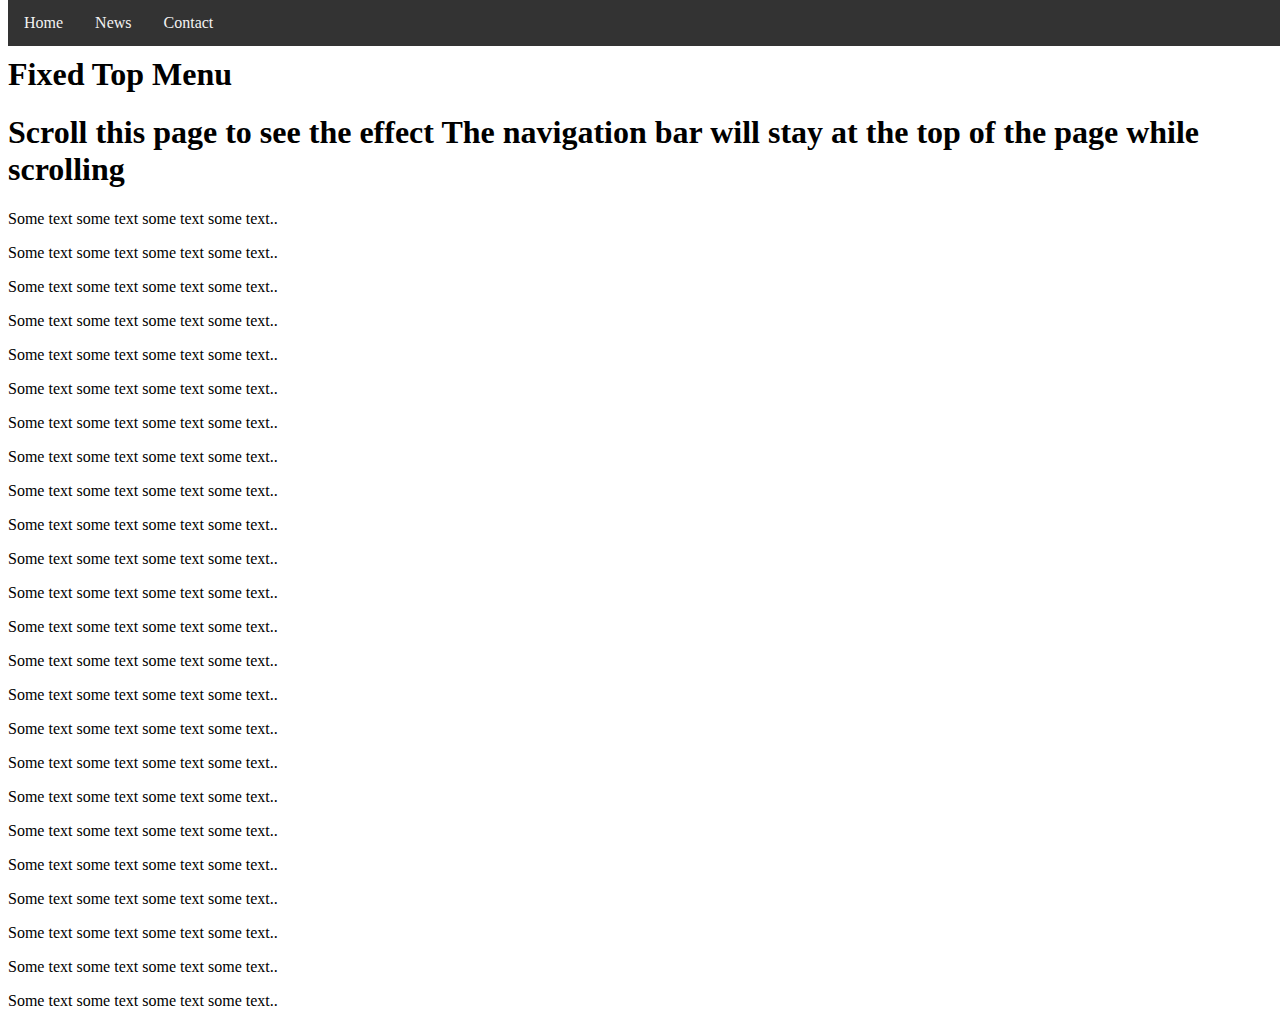
<file: novo/novo.html>
<!DOCTYPE html>
<html lang="pt-br">
<head>
    <meta charset="UTF-8">
    <meta http-equiv="X-UA-Compatible" content="IE=edge">
    <meta name="viewport" content="width=device-width, initial-scale=1.0">
    <link rel="stylesheet" href="novo.css">
    <title>Document</title>
</head>
<body>
    <<div class="navbar">
        <a href="#home">Home</a>
        <a href="#news">News</a>
        <a href="#contact">Contact</a>
      </div>
      
      <div class="main">
          <h1> Fixed Top Menu</h1>
       <h1>Scroll this page to see the effect
        The navigation bar will stay at the top of the page while scrolling</h1>
        <p>Some text some text some text some text..</p>
        <p>Some text some text some text some text..</p>
        <p>Some text some text some text some text..</p>
      
        <p>Some text some text some text some text..</p>
        <p>Some text some text some text some text..</p>
       
        <p>Some text some text some text some text..</p>
        <p>Some text some text some text some text..</p>
       
        
        <p>Some text some text some text some text..</p>
        <p>Some text some text some text some text..</p>
        <p>Some text some text some text some text..</p>
        <p>Some text some text some text some text..</p>
      
        <p>Some text some text some text some text..</p>
        <p>Some text some text some text some text..</p>
       
        <p>Some text some text some text some text..</p>
        <p>Some text some text some text some text..</p>
       
        
        <p>Some text some text some text some text..</p>
        <p>Some text some text some text some text..</p>
        <p>Some text some text some text some text..</p>
        <p>Some text some text some text some text..</p>
      
        <p>Some text some text some text some text..</p>
        <p>Some text some text some text some text..</p>
       
        <p>Some text some text some text some text..</p>
        <p>Some text some text some text some text..</p>
       
        
        <p>Some text some text some text some text..</p>
      </div>
</body>
</html>
</file>
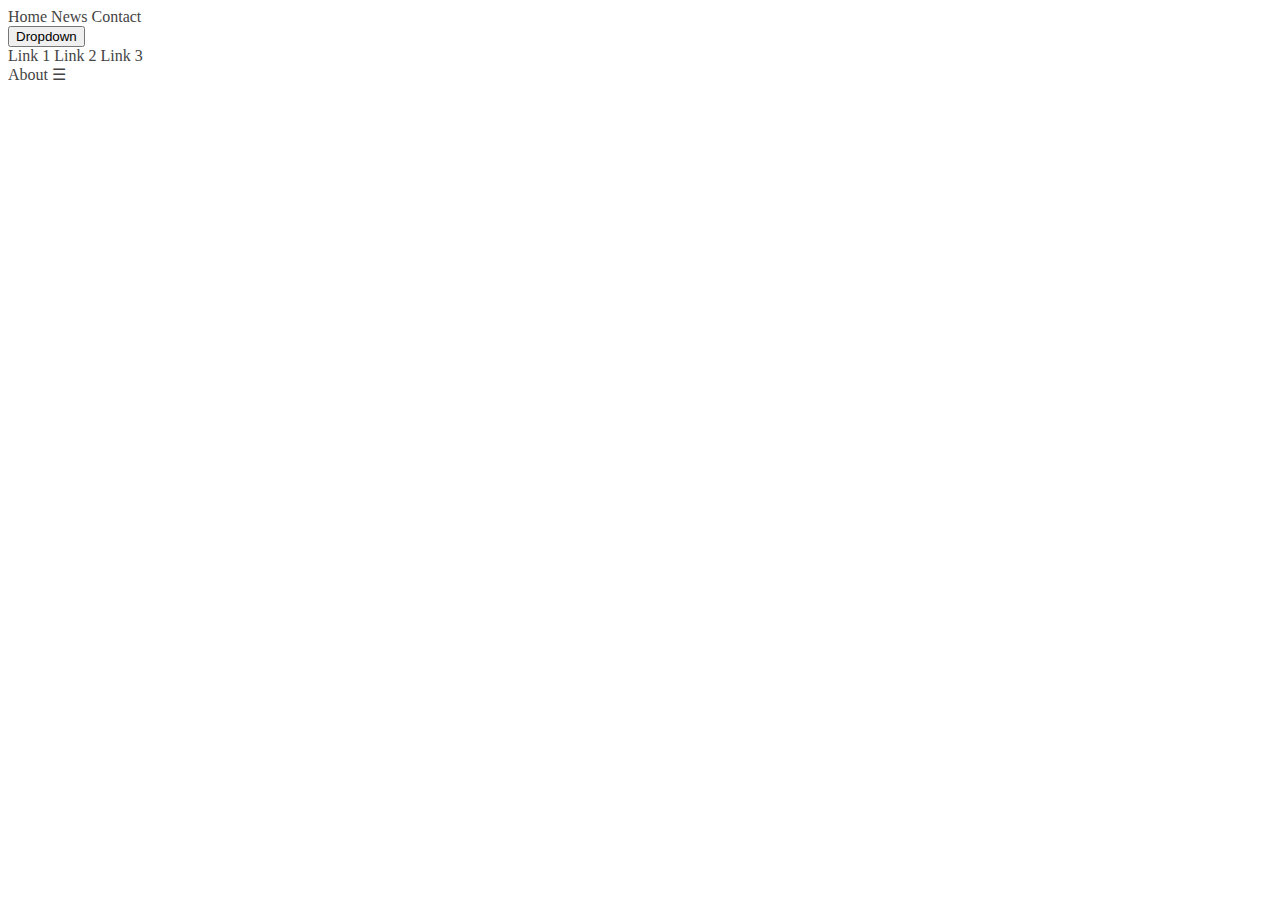
<file: novo/novuo.html>
<!DOCTYPE html>
<html lang="pt-br">
<head>
    <meta charset="UTF-8">
    <meta http-equiv="X-UA-Compatible" content="IE=edge">
    <meta name="viewport" content="width=device-width, initial-scale=1.0">
    <link rel="stylesheet" href="novuo.css">
    <title>Document</title>
</head>
<body>
    <div class="topnav" id="myTopnav">
  <a href="#home" class="active">Home</a>
  <a href="#news">News</a>
  <a href="#contact">Contact</a>
  <div class="dropdown">
    <button class="dropbtn">Dropdown
      <i class="fa fa-caret-down"></i>
    </button>
    <div class="dropdown-content">
      <a href="#">Link 1</a>
      <a href="#">Link 2</a>
      <a href="#">Link 3</a>
    </div>
  </div>
  <a href="#about">About</a>
  <a href="javascript:void(0);" class="icon" onclick="myFunction()">&#9776;</a>
</div>
</body>
</html>
</file>
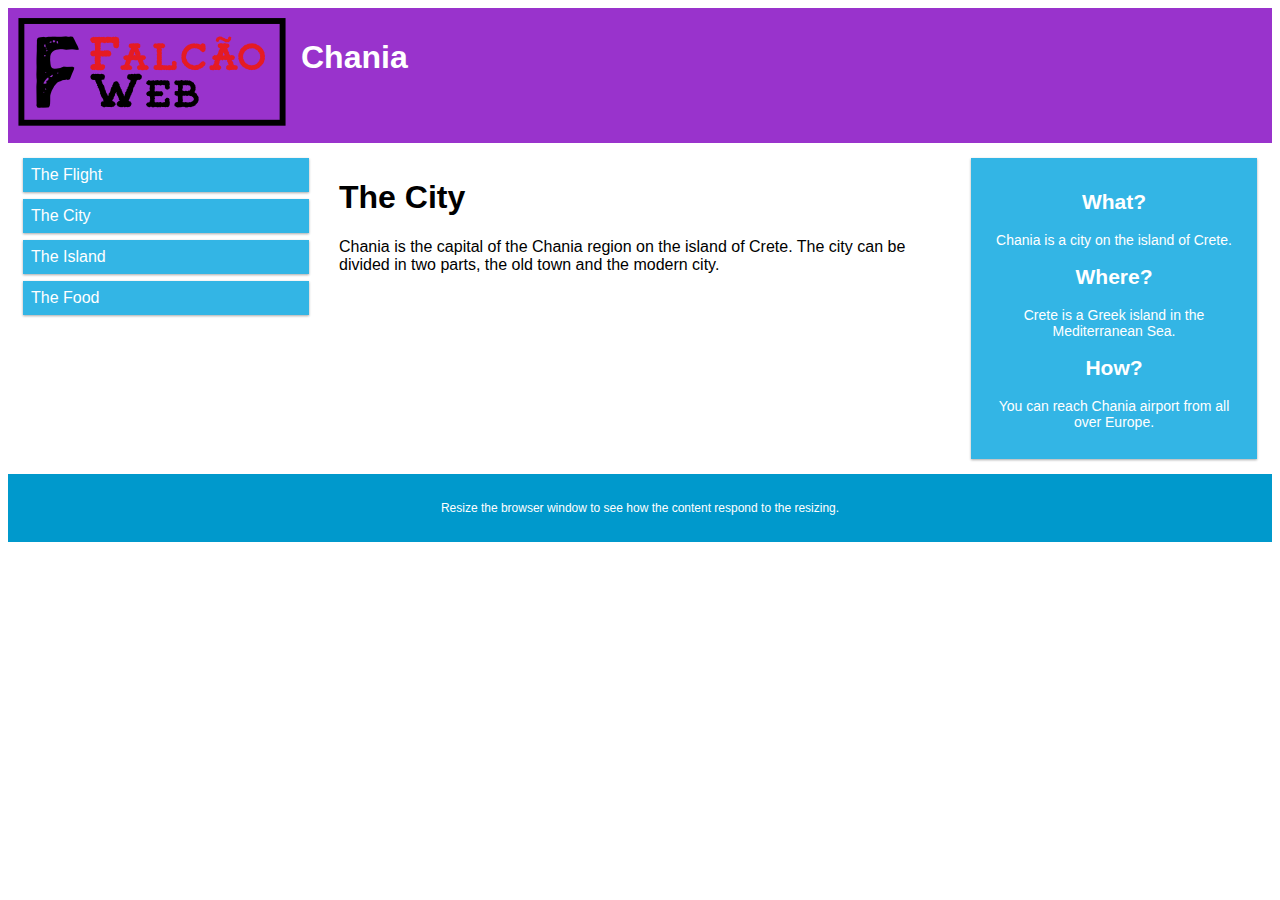
<file: novo/responsividade.html>
<!DOCTYPE html>
<html lang="pt-br">
<head>
    <meta charset="UTF-8">
    <meta http-equiv="X-UA-Compatible" content="IE=edge">
    <meta name="viewport" content="width=device-width, initial-scale=1.0">
    <link rel="stylesheet" href="responsividade.css">
    <title>Document</title>
</head>
<body>
    <div class="header">
               <img src="../foto/ff.png" alt="">
               <h1>Chania</h1>
      </div>
      
      <div class="row">
        <div class="col-3 col-s-3 menu">
          <ul>
            <li>The Flight</li>
            <li>The City</li>
            <li>The Island</li>
            <li>The Food</li>
          </ul>
        </div>
      
        <div class="col-6 col-s-9">
          <h1>The City</h1>
          <p>Chania is the capital of the Chania region on the island of Crete. The city can be divided in two parts, the old town and the modern city.</p>
        </div>
      
        <div class="col-3 col-s-12">
          <div class="aside">
            <h2>What?</h2>
            <p>Chania is a city on the island of Crete.</p>
            <h2>Where?</h2>
            <p>Crete is a Greek island in the Mediterranean Sea.</p>
            <h2>How?</h2>
            <p>You can reach Chania airport from all over Europe.</p>
          </div>
        </div>
      </div>
      
      <div class="footer">
        <p>Resize the browser window to see how the content respond to the resizing.</p>
      </div>
      
</body>
</html>
</file>
<file: novo/novo.css>
.navbar {
    overflow: hidden;
    background-color: #333;
    position: fixed; /* Set the navbar to fixed position */
    top: 0; /* Position the navbar at the top of the page */
    width: 100%; /* Full width */
    align-items: center;
  }
  
  /* Links inside the navbar */
  .navbar a {
    float: left;
    display: block;
    color: #f2f2f2;
    text-align: center;
    padding: 14px 16px;
    text-decoration: none;
    
  }
  
  /* Change background on mouse-over */
  .navbar a:hover {
    background: #ddd;
    color: black;
  }
  
  /* Main content */
  .main {
    margin-top: 30px; /* Add a top margin to avoid content overlay */
  }
</file>
<file: novo/novuo.css>
.wrap {
    max-width: 1200px;
    margin: 0 auto;
    }
    
    .nav {
    background: #FFF;
    z-index: 200;
    position: fixed;
    width: 100%;
    font-size: 1em;
    overflow: auto;
    }
    
    .nav ul {
    padding: 1em;
    }
    
    li {
    display: inline-block;
    margin-right: 2em;
    }
    
    a {
    text-decoration: none;
    color: #444;
    }
    
    a:hover {
    color: red;
    }
    
    .nav-toggle {
    display: none;
    }
    
    .foto {
    width: 100%;
    }
    
    /*Media Queries*/
    @media only screen and (max-width: 800px) {
    .wrap {
    max-width: 100%;
    margin: 0;
    }
    
    .nav.nav-aberta {
    position: relative;
    padding: 0 0 0.5em 0;
    height: 0;
    }
    
    .nav ul {
    padding: .5em;
    margin: 0;
    background: #444;
    }
    
    li {
    margin: 0;
    padding: 0;
    display: block;
    border-bottom: 1px solid #FFF;
    }
    
    li a {
    padding: 0.5em 0 0.5em 0;
    display: block;
    color: #FFF;
    }
    
    li:last-child {
    border-bottom:none;
    }
    
    .nav-toggle {
    display: block;
    padding: .4em;
    margin: .5em 0;
    }
    }
    .drop {
        height: 48px;
        position: relative;
        z-index: 1000;
        }
</file>
<file: novo/responsividade.css>
* {
    box-sizing: border-box;
  }
  
  .row::after {
    content: "";
    clear: both;
    display: table;
  }
  
  [class*="col-"] {
    float: left;
    padding: 15px;
  }
  
  html {
    font-family: "Lucida Sans", sans-serif;
  }
  
  .header {
    background-color: #9933cc;
    color: #ffffff;
    padding: 10px;
    display: flex;
    gap: 15px;
  }
  
  
  .menu ul {
    list-style-type: none;
    margin: 0;
    padding: 0;
   
  }
  
  .menu li {
    padding: 8px;
    margin-bottom: 7px;
    background-color: #33b5e5;
    color: #ffffff;
    box-shadow: 0 1px 3px rgba(0,0,0,0.12), 0 1px 2px rgba(0,0,0,0.24);
  }
  
  .menu li:hover {
    background-color: #0099cc;
  }
  
  .aside {
    background-color: #33b5e5;
    padding: 15px;
    color: #ffffff;
    text-align: center;
    font-size: 14px;
    box-shadow: 0 1px 3px rgba(0,0,0,0.12), 0 1px 2px rgba(0,0,0,0.24);
  }
  
  .footer {
    background-color: #0099cc;
    color: #ffffff;
    text-align: center;
    font-size: 12px;
    padding: 15px;
  }
  
  /* For mobile phones: */
  [class*="col-"] {
    width: 100%;
  }
  
  @media only screen and (min-width: 600px) {
    /* For tablets: */
    .col-s-1 {width: 8.33%;}
    .col-s-2 {width: 16.66%;}
    .col-s-3 {width: 25%;}
    .col-s-4 {width: 33.33%;}
    .col-s-5 {width: 41.66%;}
    .col-s-6 {width: 50%;}
    .col-s-7 {width: 58.33%;}
    .col-s-8 {width: 66.66%;}
    .col-s-9 {width: 75%;}
    .col-s-10 {width: 83.33%;}
    .col-s-11 {width: 91.66%;}
    .col-s-12 {width: 100%;}
  }
  @media only screen and (min-width: 768px) {
    /* For desktop: */
    .col-1 {width: 8.33%;}
    .col-2 {width: 16.66%;}
    .col-3 {width: 25%;}
    .col-4 {width: 33.33%;}
    .col-5 {width: 41.66%;}
    .col-6 {width: 50%;}
    .col-7 {width: 58.33%;}
    .col-8 {width: 66.66%;}
    .col-9 {width: 75%;}
    .col-10 {width: 83.33%;}
    .col-11 {width: 91.66%;}
    .col-12 {width: 100%;}
  }
</file>
